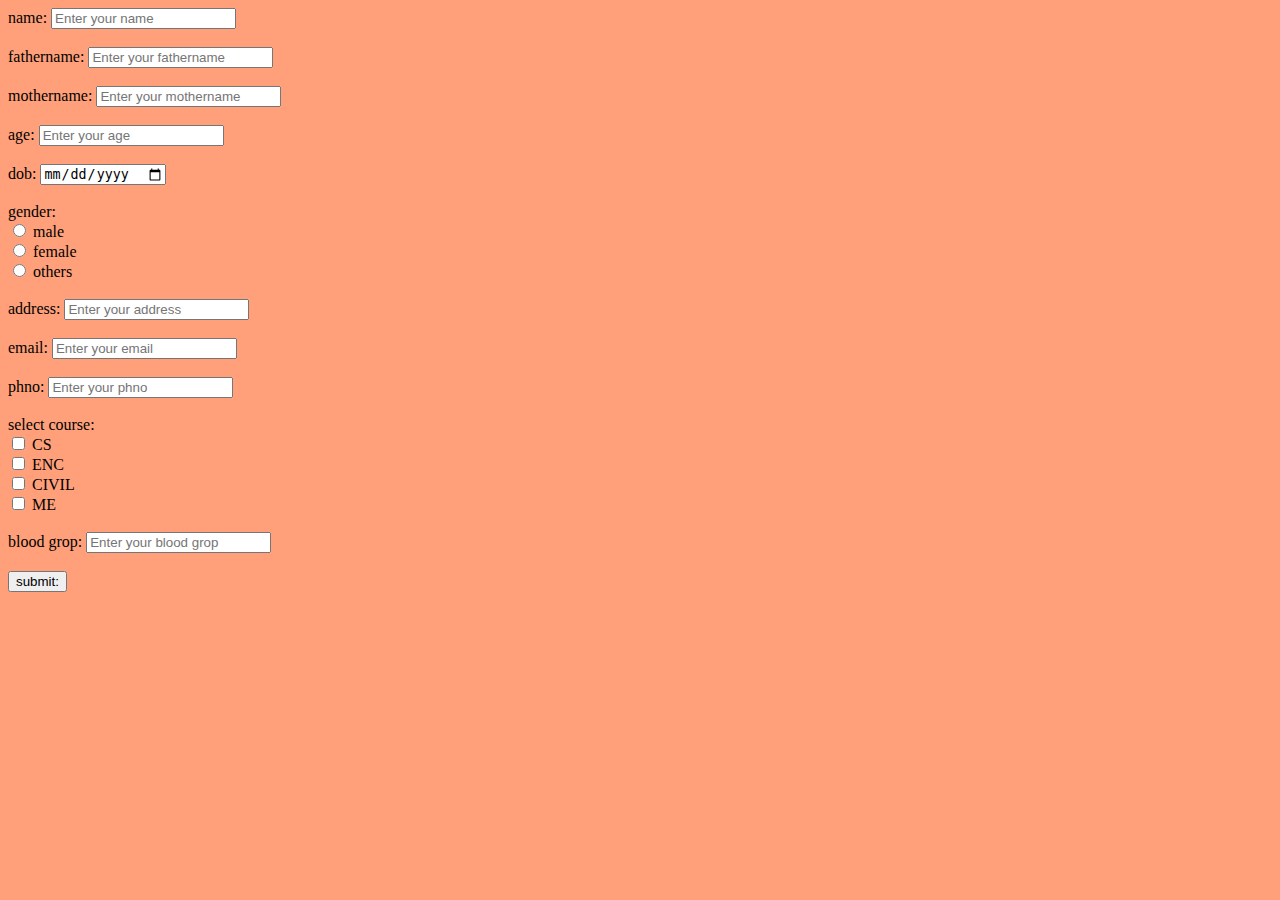
<file: index.html>
<!DOCTYPE html>
<html lang="en">
<head>
    <meta charset="UTF-8">
    <meta name="viewport" content="width=device-width, initial-scale=1.0">
    <title>Document</title>
</head>
<link rel="stylesheet" href="style.css">
<body>
   <div class="from-row">
    <label for="name">name:</label>
    <input type="text" id="name"  placeholder="Enter your name">
   </div> 
   <p class="hidden" id="hiddenname">Enter the propar name</p><br>

    <div class="from-row">
    <label for="fathername">fathername:</label>
    <input type="text" id="fathername"  placeholder="Enter your fathername">
   </div> 
   <p class="hidden" id="hiddenfathername">Enter the propar fathername</p><br>

    <div class="from-row">
    <label for="mothername">mothername:</label>
    <input type="mothername" id="mothername"  placeholder="Enter your mothername">
   </div> 
   <p class="hidden" id="hiddenmothername">Enter the propar mothername</p><br>

    <div class="from-row">
    <label for="age">age:</label>
    <input type="text" id="age" placeholder="Enter your age" >
   </div> 
   <p class="hidden" id="hiddenage">Enter the propar age</p><br>

    <div class="from-row">
    <label for="dob">dob:</label>
    <input type="date" id="dob" placeholder="Enter your dob">
   </div> 
   <p class="hidden" id="hiddendob">Enter the propar dob</p><br>

    <div class="form-row">
            <label for="gender">gender:</label>
        <br>
            <input type="radio" id="male" name="gender" value="male">
        <label for="male">male</label><br>
        <input type="radio" id="female" name="gender" value="female">
        <label for="female">female</label><br>
         <input type="radio" id="others" name="gender" value="others">
        <label for="others">others</label><br>
    
        </div>
        <p class="hidden" id="hiddengender">Enter Proper gender</p><br>

  <div class="from-row">
    <label for="address">address:</label>
    <input type="text" id="address" placeholder="Enter your address">
   </div> 
   <p class="hidden" id="hiddenaddress">Enter the propar address</p><br>

   <div class="from-row">
    <label for="email">email:</label>
    <input type="email" id="email" placeholder="Enter your email">
   </div> 
   <p class="hidden" id="hiddenemail">Enter the propar email</p><br>


   <div class="from-row">
    <label for="phno">phno:</label>
    <input type="number" id="phno" placeholder="Enter your phno">
   </div> 
   <p class="hidden" id="hiddenphno">Enter the propar phno</p><br>


   <div class="from-row">
    <label for="course">select course:</label><br>

<input type="checkbox" id="cource"  value="CS">
  <label for="cource">  CS</label><br>
  <input type="checkbox" id="cource"  value="ENC">
  <label for="cource"> ENC</label><br>
  <input type="checkbox" id="cource"  value="CIVIL">
  <label for="cource"> CIVIL</label><br>
  <input type="checkbox" id="cource"  value="ME">
  <label for="cource"> ME</label><br>
 
     
   </div> 
   <p class="hidden" id="hiddencourse">Enter the propar course</p><br>


    <div class="from-row">
    <label for="blood grop">blood grop:</label>
    <input type="text" id="blood grop" placeholder="Enter your blood grop">
   </div> 
   <p class="hidden" id="hiddenabloodgrop">Enter the propar blood grop</p><br>

   <button onclick="submit()">submit:</button>
<script src="script.js"></script>

</body>
</html>
</file>
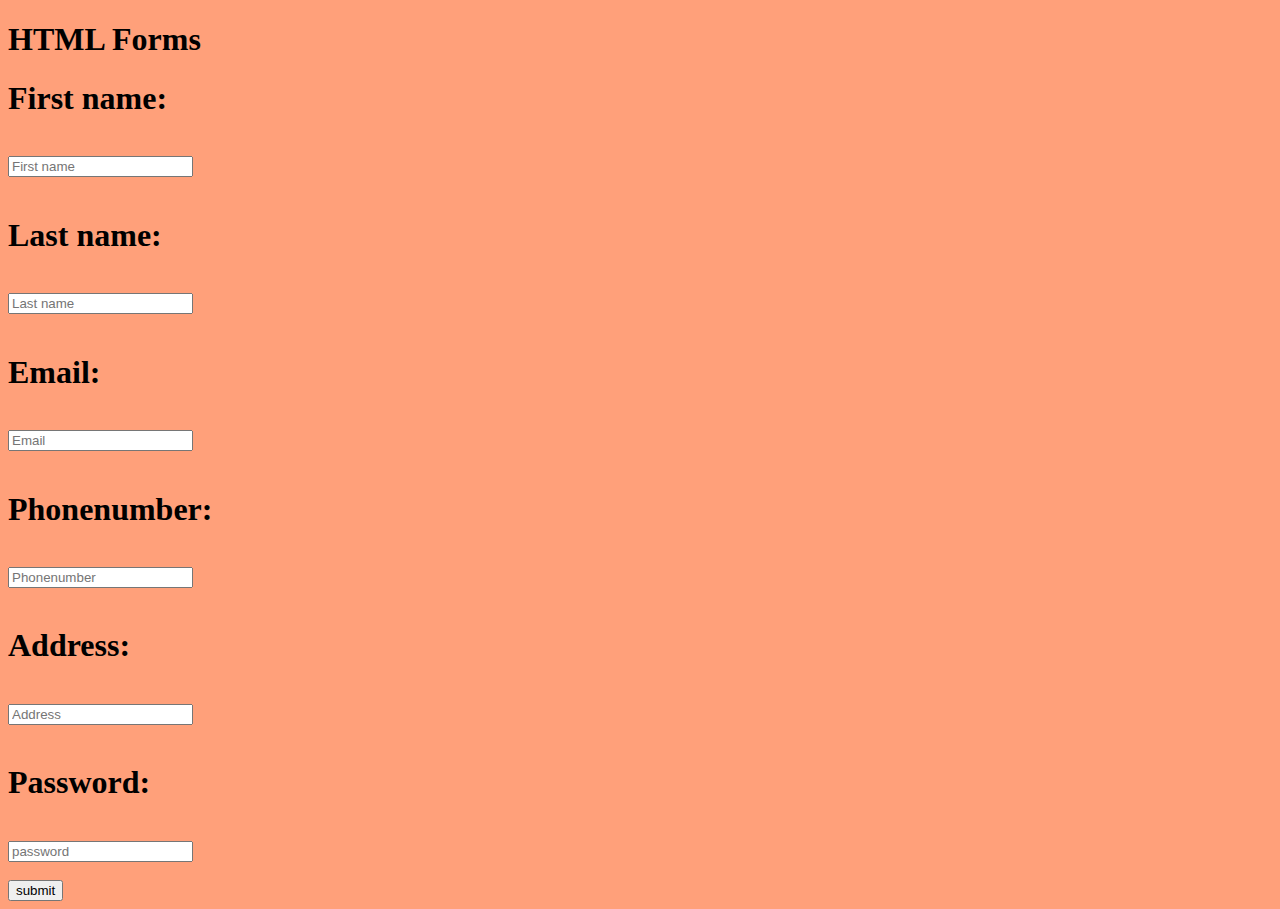
<file: index of regitration.html>
<!DOCTYPE html>
<html lang="en">
<head>
    <meta charset="UTF-8">
    <meta name="viewport" content="width=device-width, initial-scale=1.0">
    <title>Document</title>
</head>
<body>
   <h1>HTML Forms</h1>
    <link rel="stylesheet" href="style.css">
     <h1 for="fname">First name:</h1><br>
    <input type="password" id="fname"placeholder = "First name " class="ClassForm" value=""><br></br>
    <h1 for="lname">Last name:</h1><br>
    <input type="password" id="lname" placeholder = "Last name" class="ClassForm"><br></br>
    <h1 for="Email">Email:</h1></br>
    <input type="pa ssword" id="Email" placeholder ="Email" class="ClassForm" value=""><br></br>
    <h1 for="Phonenumber">Phonenumber:</h1><br>
    <input type="password" id="Phonenumber" placeholder ="Phonenumber" class="ClassForm" value=""><br></br>
    <h1 for="Address">Address:</h1><br>
    <input type="password" id="Address" placeholder ="Address" class="ClassForm" value=""><br></br>
    <h1 for="Password">Password:</h1><br>
    <input type="password" id="pwd" placeholder ="password" value=""><br></br>
    <button type="button">submit</button>
    <script src="script.js"></script>
    

   
 
</body>
</html>
</file>
<file: style.css>
body{
   background-color: lightsalmon;
   
}

.hidden{
    display: none;
    color: #FF2c2c;
}
</file>
